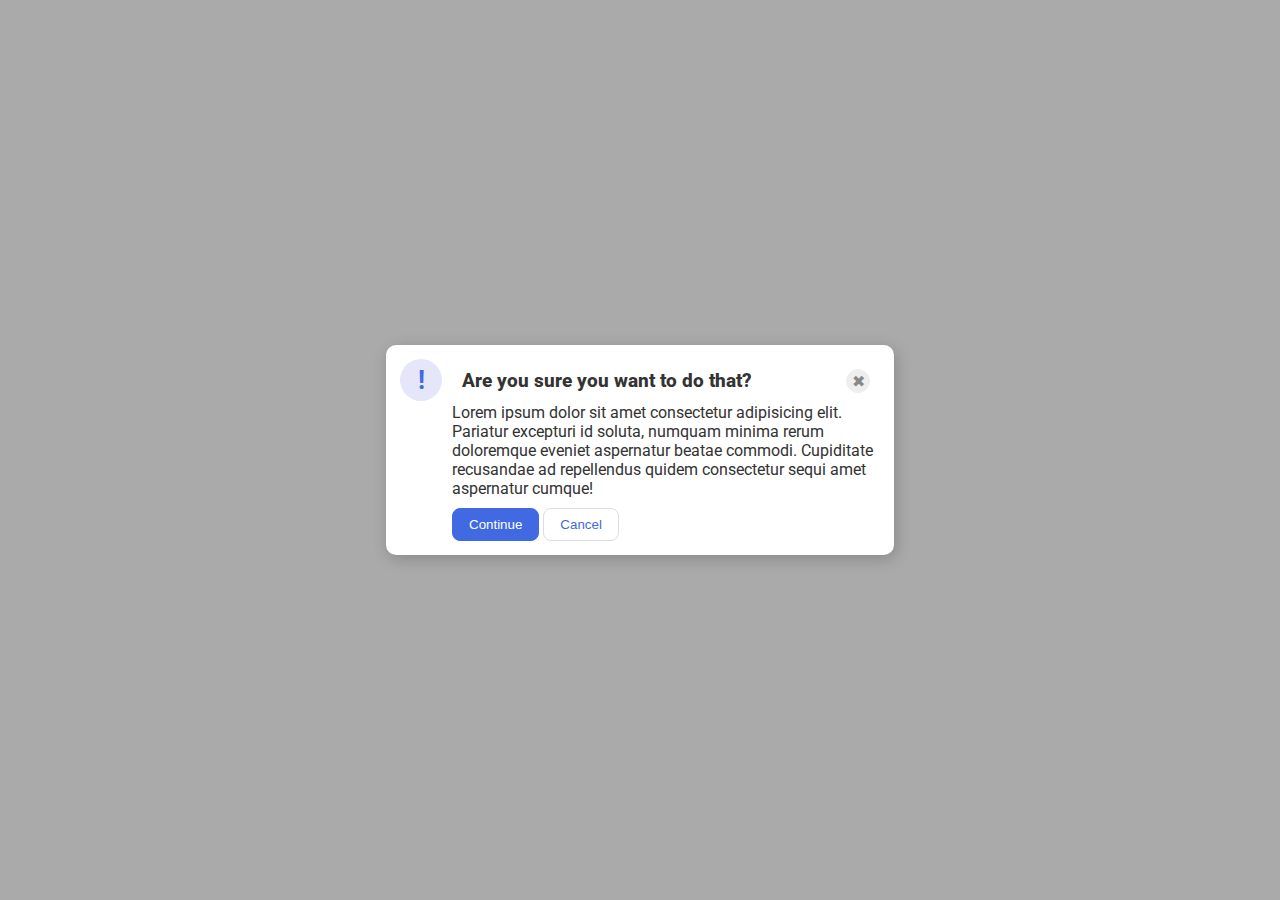
<file: foundations/flex/05-flex-modal/index.html>
<!DOCTYPE html>
<html lang="en">
  <head>
    <meta charset="UTF-8" />
    <meta http-equiv="X-UA-Compatible" content="IE=edge" />
    <meta name="viewport" content="width=device-width, initial-scale=1.0" />
    <link rel="stylesheet" href="style.css" />
    <title>Modal</title>
  </head>
  <body>
    <div class="modal">
      <div class="icon">!</div>
      <div>
        <div class="header">
          Are you sure you want to do that?
          <button class="close-button">✖</button>
        </div>

        <div class="text">
          Lorem ipsum dolor sit amet consectetur adipisicing elit. Pariatur
          excepturi id soluta, numquam minima rerum doloremque eveniet
          aspernatur beatae commodi. Cupiditate recusandae ad repellendus quidem
          consectetur sequi amet aspernatur cumque!
        </div>
        <button class="continue">Continue</button>
        <button class="cancel">Cancel</button>
      </div>
    </div>
  </body>
</html>
</file>
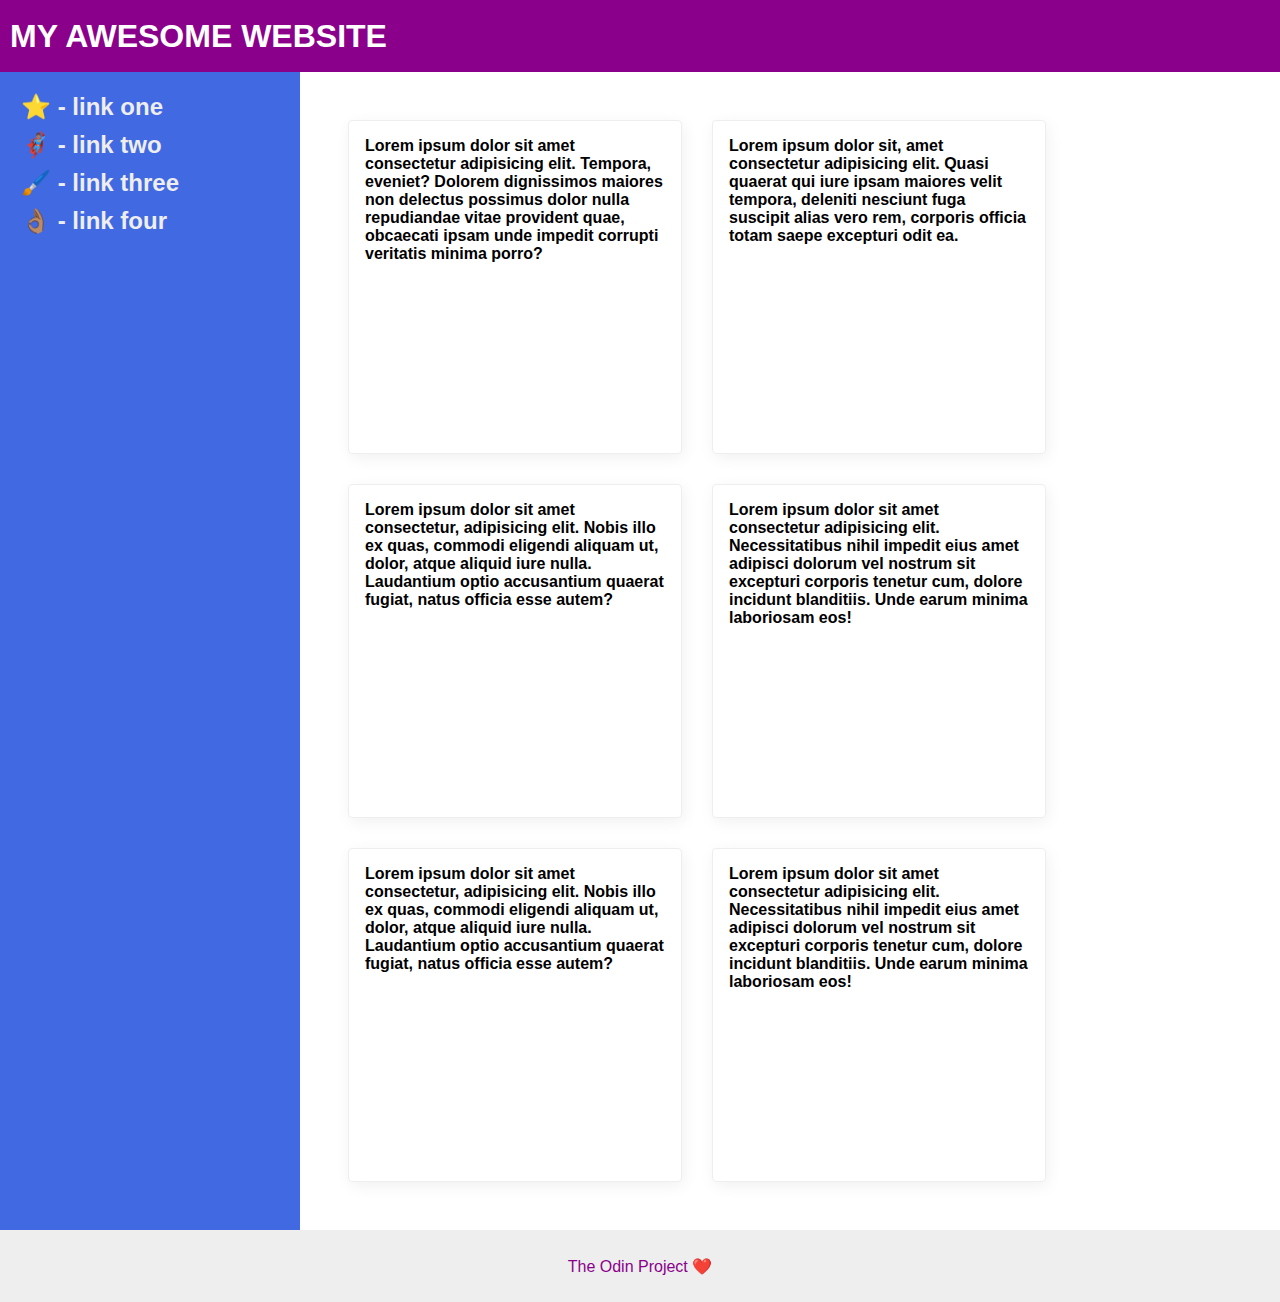
<file: foundations/flex/07-flex-layout-2/index.html>
<!DOCTYPE html>
<html lang="en">
  <head>
    <meta charset="UTF-8" />
    <meta http-equiv="X-UA-Compatible" content="IE=edge" />
    <meta name="viewport" content="width=device-width, initial-scale=1.0" />
    <title>The Holy Grail</title>
    <link rel="stylesheet" href="style.css" />
  </head>
  <body>
    <div class="header">MY AWESOME WEBSITE</div>

    <div class="sidebar-header">
      <div class="sidebar">
        <ul>
          <li><a href="#">⭐ - link one</a></li>
          <li><a href="#">🦸🏽‍♂️ - link two</a></li>
          <li><a href="#">🖌️ - link three</a></li>
          <li><a href="#">👌🏽 - link four</a></li>
        </ul>
      </div>
      <div class="content">
        <div class="card">
          Lorem ipsum dolor sit amet consectetur adipisicing elit. Tempora,
          eveniet? Dolorem dignissimos maiores non delectus possimus dolor nulla
          repudiandae vitae provident quae, obcaecati ipsam unde impedit
          corrupti veritatis minima porro?
        </div>
        <div class="card">
          Lorem ipsum dolor sit, amet consectetur adipisicing elit. Quasi
          quaerat qui iure ipsam maiores velit tempora, deleniti nesciunt fuga
          suscipit alias vero rem, corporis officia totam saepe excepturi odit
          ea.
        </div>
        <div class="card">
          Lorem ipsum dolor sit amet consectetur, adipisicing elit. Nobis illo
          ex quas, commodi eligendi aliquam ut, dolor, atque aliquid iure nulla.
          Laudantium optio accusantium quaerat fugiat, natus officia esse autem?
        </div>
        <div class="card">
          Lorem ipsum dolor sit amet consectetur adipisicing elit.
          Necessitatibus nihil impedit eius amet adipisci dolorum vel nostrum
          sit excepturi corporis tenetur cum, dolore incidunt blanditiis. Unde
          earum minima laboriosam eos!
        </div>
        <div class="card">
          Lorem ipsum dolor sit amet consectetur, adipisicing elit. Nobis illo
          ex quas, commodi eligendi aliquam ut, dolor, atque aliquid iure nulla.
          Laudantium optio accusantium quaerat fugiat, natus officia esse autem?
        </div>
        <div class="card">
          Lorem ipsum dolor sit amet consectetur adipisicing elit.
          Necessitatibus nihil impedit eius amet adipisci dolorum vel nostrum
          sit excepturi corporis tenetur cum, dolore incidunt blanditiis. Unde
          earum minima laboriosam eos!
        </div>
      </div>
    </div>

    <div class="footer">The Odin Project ❤️</div>
  </body>
</html>
</file>
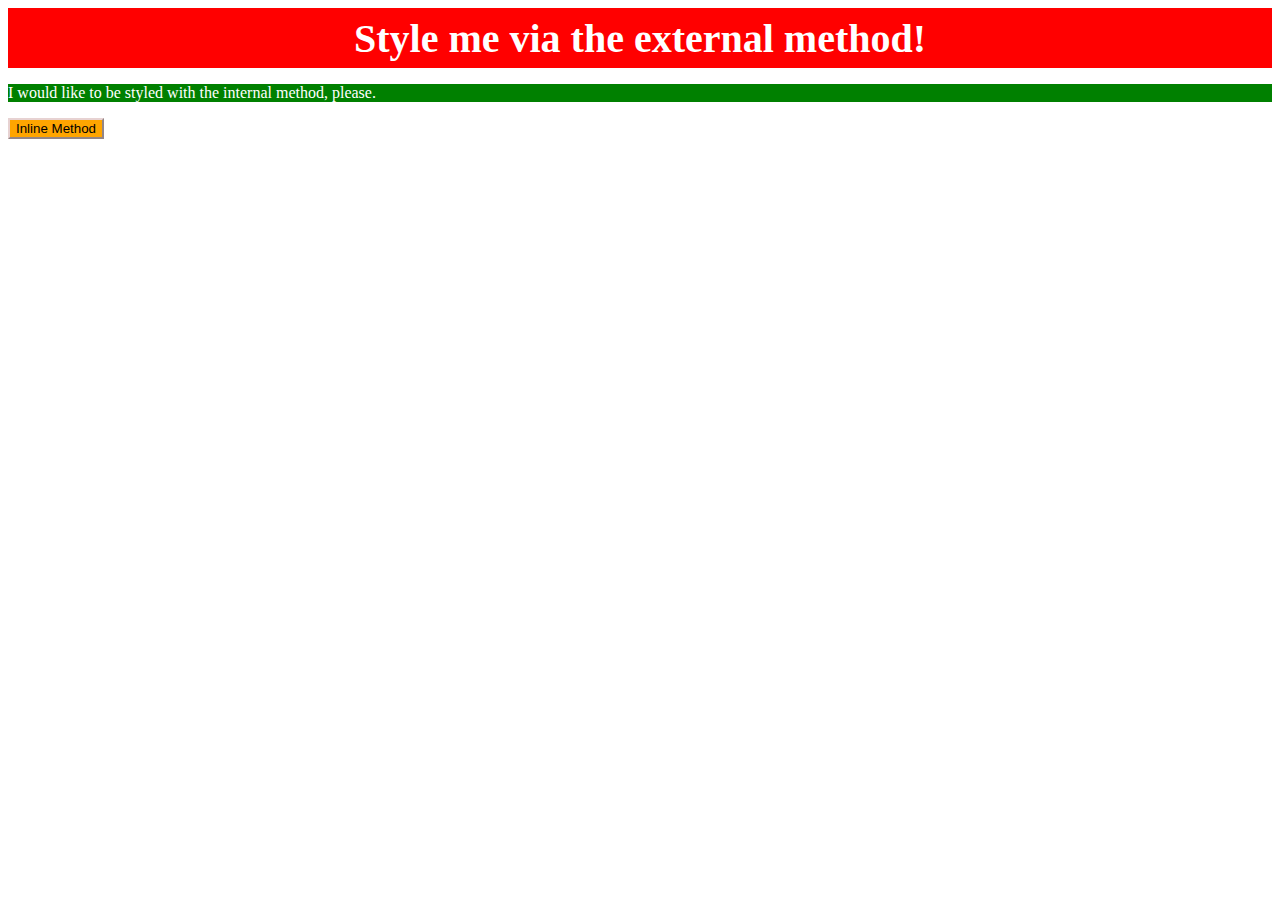
<file: foundations/intro-to-css/01-css-methods/index.html>
<!DOCTYPE html>
<html lang="en">
  <head>
    <meta charset="UTF-8" />
    <meta http-equiv="X-UA-Compatible" content="IE=edge" />
    <meta name="viewport" content="width=device-width, initial-scale=1.0" />
    <link rel="stylesheet" href="styles.css" />
    <title>Methods for Adding CSS</title>
    <style>
      p {
        color: white;
        background-color: green;
      }
    </style>
  </head>
  <body>
    <div>Style me via the external method!</div>
    <p>I would like to be styled with the internal method, please.</p>
    <button style="background-color: orange;  border-color: rgb(231, 210, 210);">Inline Method</button>
  </body>
</html>
</file>
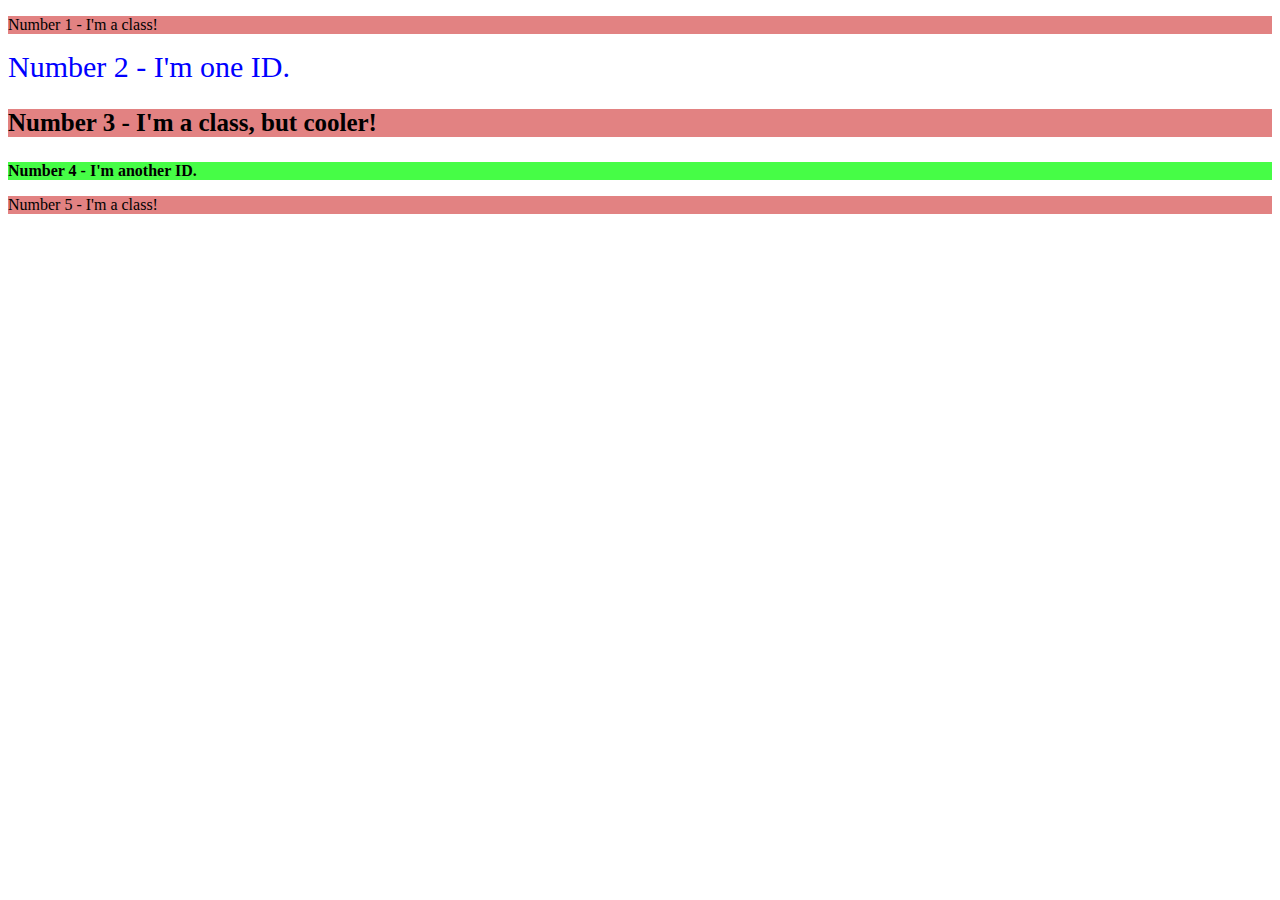
<file: foundations/intro-to-css/02-class-id-selectors/index.html>
<!DOCTYPE html>
<html lang="en">
  <head>
    <meta charset="UTF-8">
    <meta http-equiv="X-UA-Compatible" content="IE=edge">
    <meta name="viewport" content="width=device-width, initial-scale=1.0">
    <title>Class and ID Selectors</title>
    <link rel="stylesheet" href="style.css">
  </head>
  <body>
    <p class="uncool-class adjust-font-size">Number 1 - I'm a class!</p>
    <div id="one-id">Number 2 - I'm one ID.</div>
    <p class="cool-class">Number 3 - I'm a class, but cooler!</p>
    <div id="two-id" class="adjust-font-size">Number 4 - I'm another ID.</div>
    <p class="uncool-class adjust-font-size">Number 5 - I'm a class!</p>
  </body>
</html>
</file>
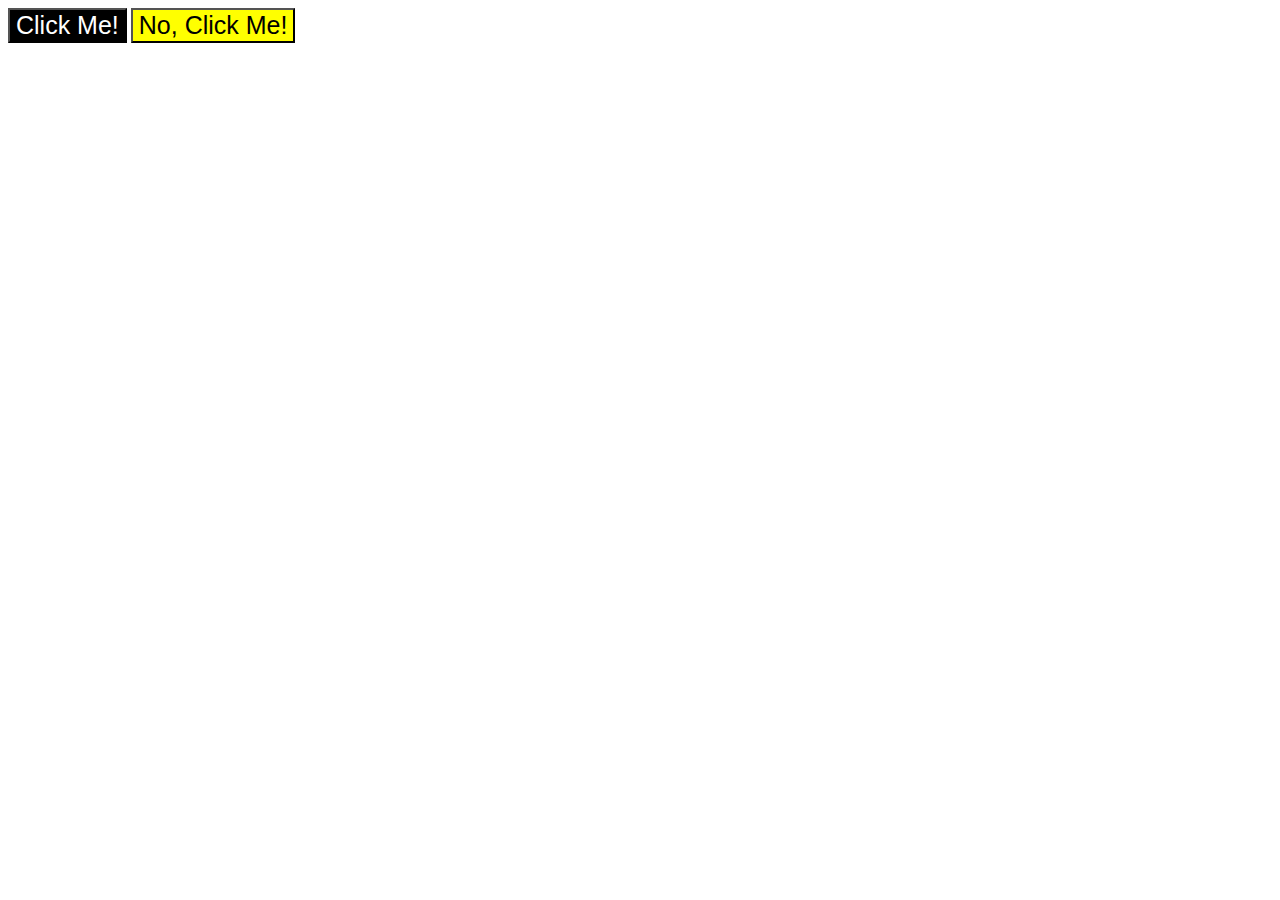
<file: foundations/intro-to-css/03-grouping-selectors/index.html>
<!DOCTYPE html>
<html lang="en">
  <head>
    <meta charset="UTF-8">
    <meta http-equiv="X-UA-Compatible" content="IE=edge">
    <meta name="viewport" content="width=device-width, initial-scale=1.0">
    <title>Grouping Selectors</title>
    <link rel="stylesheet" href="style.css">
  </head>
  <body>
    <button class="black-button">Click Me!</button>
    <button class="yellow-button">No, Click Me!</button>
  </body>
</html>
</file>
<file: foundations/flex/05-flex-modal/style.css>
@import url('https://fonts.googleapis.com/css2?family=Roboto:wght@400;700&display=swap');
/* 
* {
  border: black 2px solid;;
} */

html, body {
  height: 100%;
}

body {
  font-family: Roboto, sans-serif;
  margin: 0;
  background: #aaa;
  color: #333;
  /* I'll give you this one for free lol */
  display: flex;
  align-items: center;
  justify-content: center;
}

.modal {
  background: white;
  width: 480px;
  border-radius: 10px;
  box-shadow: 2px 4px 16px rgba(0,0,0,.2);
  padding: 14px;
  display: flex;
  gap: 10px;
}

.text {
  margin-bottom: 10px;
}

.icon{
  flex-shrink: 0;
}

.header{
  font-weight: 800;
  font-size: larger;
  margin-right: auto;
  padding: 10px;
  display: flex;
  justify-content: space-between;
}


.buttons {
  display: flex;
  justify-content: start;
  margin-right: auto;
  padding-top: 10px;
}

.icon {
  color: royalblue;
  font-size: 26px;
  font-weight: 700;
  background: lavender;
  width: 42px;
  height: 42px;
  border-radius: 50%;
  display: flex;
  align-items: center;
  justify-content: center;
}

.close-button {
  background: #eee;
  border-radius: 50%;
  color: #888;
  font-weight: 400;
  font-size: 16px;
  height: 24px;
  width: 24px;
  display: flex;
  align-items: center;
  justify-content: center;
  border: 1px solid #eee;
  padding: 0;
}

button {
  cursor: pointer;
  padding: 8px 16px;
  border-radius: 8px;
}

button.continue {
  background: royalblue;
  border: 1px solid royalblue;
  color: white;
}

button.cancel {
  background: white;
  border: 1px solid #ddd;
  color: royalblue;
}
</file>
<file: foundations/flex/07-flex-layout-2/style.css>
body {
  font-family: -apple-system, BlinkMacSystemFont, "Segoe UI", Roboto, Oxygen,
    Ubuntu, Cantarell, "Open Sans", "Helvetica Neue", sans-serif;
  margin: 0;
  min-height: 100vh;
  display: flex;
  flex-direction: column;
}

ul {
  list-style-type: none;
  gap: 10px;
  padding: 0;
}

li {
  padding: 5px;
}

a {
  text-decoration: none; /* no underline */
  padding: 16px;
  font-size: 24px;
  font-weight: 600;
  color: #eee;
}

.header {
  height: 72px;
  background: darkmagenta;
  color: white;
  font-weight: 900;
  font-size: 32px;
  padding-left: 10px;
  display: flex;
  align-items: center;
}

.footer {
  height: 72px;
  background: #eee;
  color: darkmagenta;
}

.sidebar {
  width: 300px;
  background: royalblue;
  box-sizing: border-box;
  flex-basis: 300px;
  flex-shrink: 0;
}

.card {
  border: 1px solid #eee;
  box-shadow: 2px 4px 16px rgba(0, 0, 0, 0.06);
  border-radius: 4px;
}

.content {
  padding: 48px;
  display: flex;
  flex-direction: row;
  flex-wrap: wrap;
  gap: 30px;
  align-content: flex-start;
  font-weight: 600;
}

.card {
  width: 300px;
  padding: 16px;
  height: 300px
}

.sidebar-header {
  display: flex;
  flex-direction: row;
  flex: 1;
}

.footer {
  display: flex;
  align-items: center;
  justify-content: center;
}
</file>
<file: foundations/intro-to-css/01-css-methods/styles.css>
div {
    background-color: red;
    color: white;
    font-weight: 700;
    size: 5cm;
    height: 60px;
    display: flex;
    justify-content: center;
    align-items: center;
    font-size: 40px;
    font-family: Cambria, Cochin, Georgia, Times, 'Times New Roman', serif;
 }
</file>
<file: foundations/intro-to-css/02-class-id-selectors/style.css>
/* Add CSS Styling */

.cool-class,
.uncool-class {
  background-color: rgb(226, 130, 130);
}

.adjust-font {
    font-size: 25px;
}

.uncool-class {
  font-weight: 400;
}

.cool-class {
  font-size: 25px;
  font-weight: 600;
}

#one-id{
    color: blue;
    font-weight: 400;
    font-size: 30px;
}

#two-id{
    background-color: rgb(70, 253, 70);
    font-weight: 800;
}
</file>
<file: foundations/intro-to-css/03-grouping-selectors/style.css>
/* Add CSS Styling */
.black-button,
.yellow-button {
  font-family: Arial, Helvetica, sans-serif;
  font-size: 25px;
}

.black-button {
  background-color: black;
  color: white;
}

.yellow-button {
  background-color: yellow;
}
</file>
